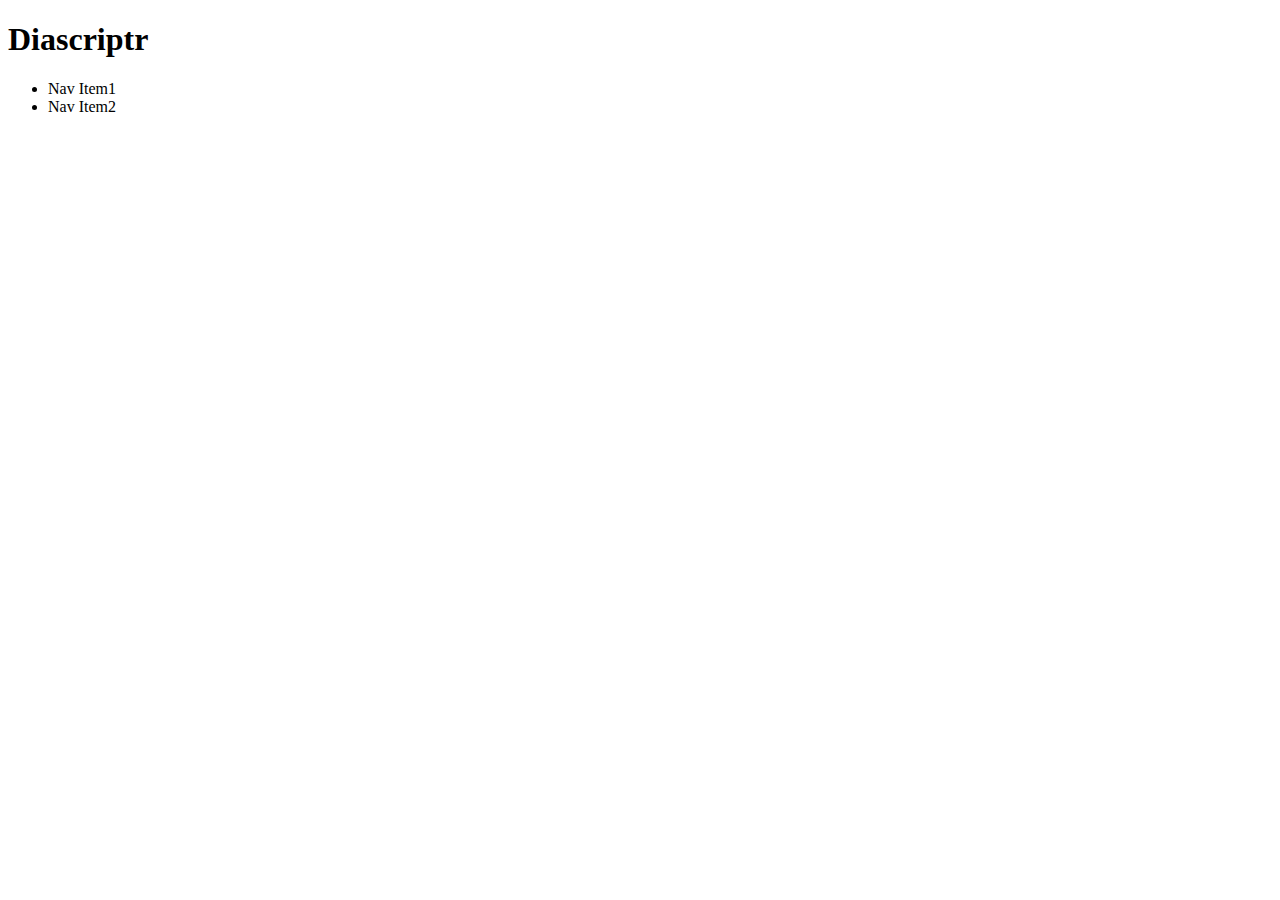
<file: VideoSoup/templates/includes/header.html>
<!DOCTYPE html PUBLIC "-//W3C//DTD HTML 4.01//EN" "http://www.w3.org/TR/html4/strict.dtd">
<html lang="en">
  <head>
    <title> Diascriptr - Crowd-Transcription of Historical Documents</title>
  </head>
  <body>
    <nav id ="main-nav">
      <h1 class="site-title">Diascriptr</h1>
      <ul class="the-nav">
        <li>Nav Item1</li>
        <li>Nav Item2</li>
      </ul>
    </nav>
</file>
